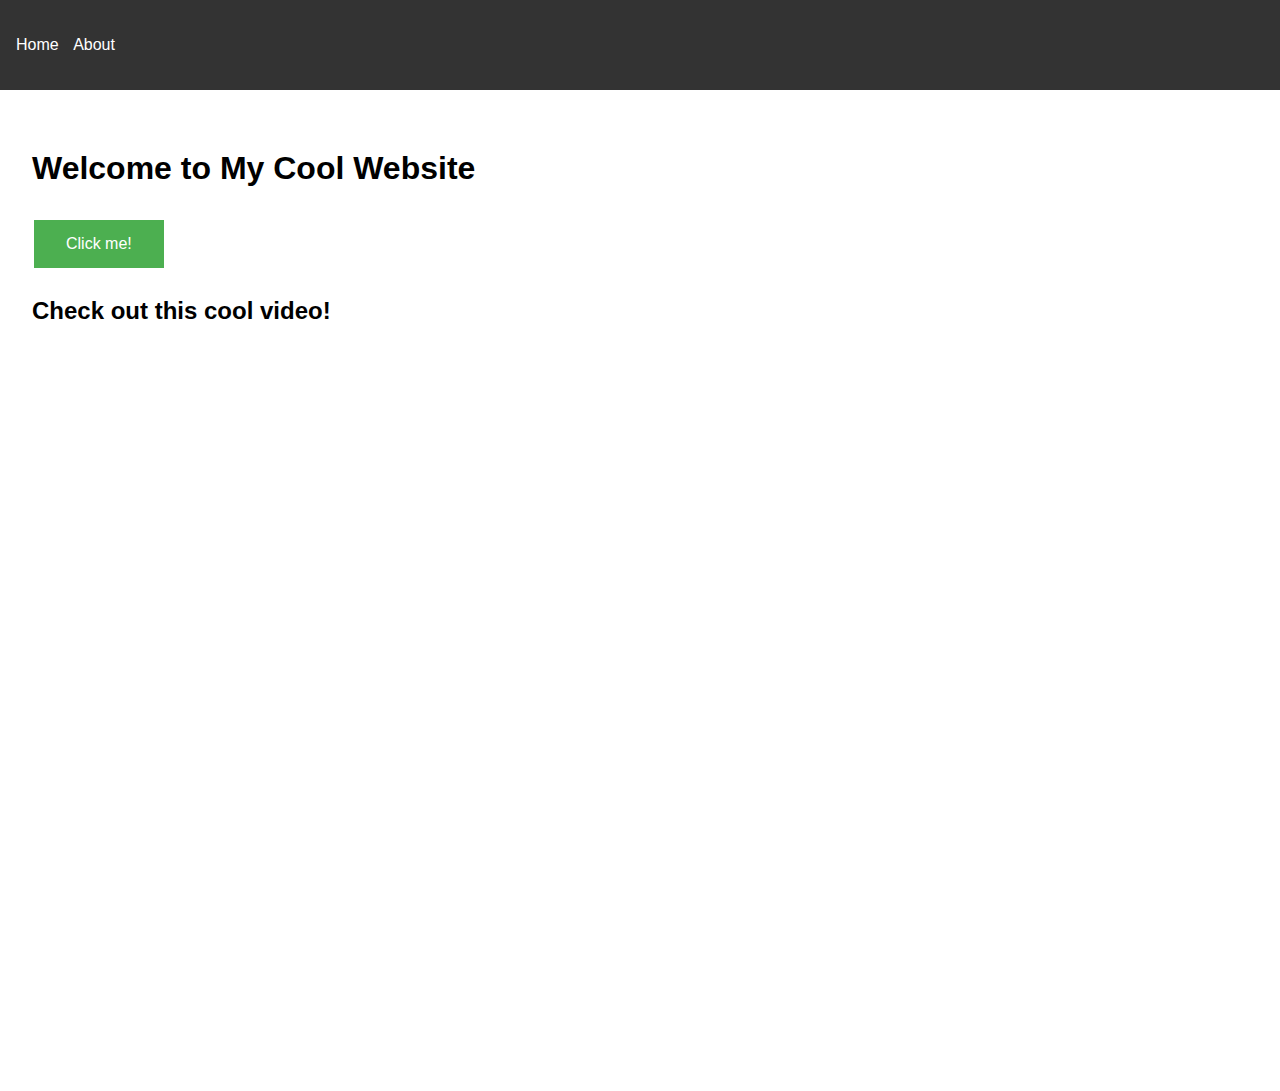
<file: index.html>
<!DOCTYPE html>
<html lang="en">
<head>
    <meta charset="UTF-8">
    <meta name="viewport" content="width=device-width, initial-scale=1.0">
    <title>Welcome to My Cool Website</title>
    <link rel="stylesheet" href="styles.css">
</head>
<body>
    <header>
        <nav>
            <ul>
                <li><a href="index.html">Home</a></li>
                <li><a href="about.html">About</a></li>
            </ul>
        </nav>
    </header>
    <main>
        <h1>Welcome to My Cool Website</h1>
        <button id="welcomeButton">Click me!</button>
        <div id="welcomeMessage"></div>
        
        <!-- New Video Section -->
        <section id="videoSection">
            <h2>Check out this cool video!</h2>
            <div class="video-container">
                <!-- Replace the src URL with your actual YouTube embed URL -->
                <iframe width="560" height="315" src="https://www.youtube.com/embed/fzvjG13w9hA?si=pJDXsFa9elWxfTwY" title="YouTube video player" frameborder="0" allow="accelerometer; autoplay; clipboard-write; encrypted-media; gyroscope; picture-in-picture; web-share" referrerpolicy="strict-origin-when-cross-origin" allowfullscreen></iframe>
            </div>
        </section>
    </main>
    <script src="script.js"></script>
</body>
</html>
</file>
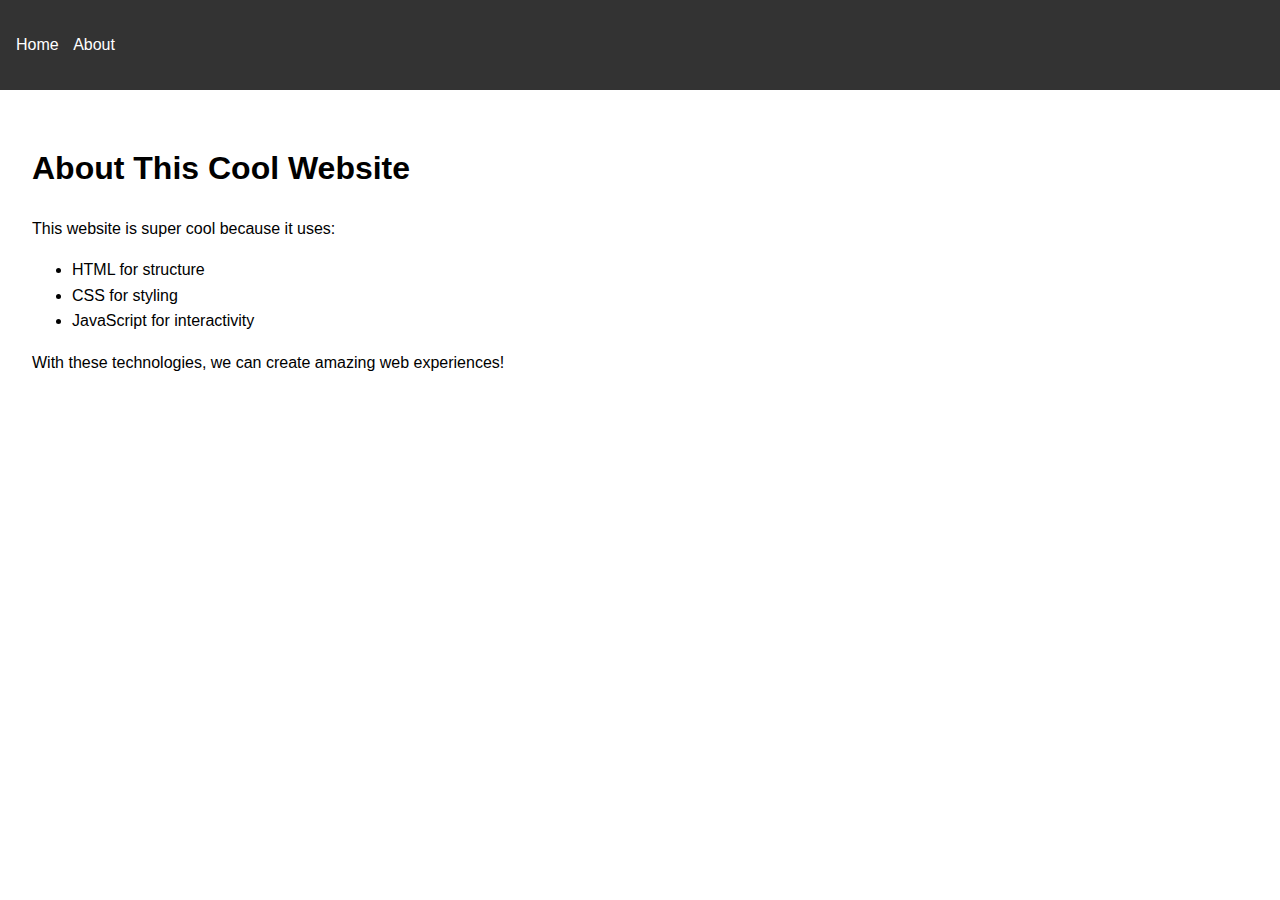
<file: about.html>
<!DOCTYPE html>
<html lang="en">
<head>
    <meta charset="UTF-8">
    <meta name="viewport" content="width=device-width, initial-scale=1.0">
    <title>About My Cool Website</title>
    <link rel="stylesheet" href="styles.css">
</head>
<body>
    <header>
        <nav>
            <ul>
                <li><a href="index.html">Home</a></li>
                <li><a href="about.html">About</a></li>
            </ul>
        </nav>
    </header>
    <main>
        <h1>About This Cool Website</h1>
        <p>This website is super cool because it uses:</p>
        <ul>
            <li>HTML for structure</li>
            <li>CSS for styling</li>
            <li>JavaScript for interactivity</li>
        </ul>
        <p>With these technologies, we can create amazing web experiences!</p>
    </main>
</body>
</html>
</file>
<file: styles.css>
body {
    font-family: Arial, sans-serif;
    line-height: 1.6;
    margin: 0;
    padding: 0;
}

header {
    background-color: #333;
    color: #fff;
    padding: 1rem;
}

nav ul {
    list-style-type: none;
    padding: 0;
}

nav ul li {
    display: inline;
    margin-right: 10px;
}

nav ul li a {
    color: #fff;
    text-decoration: none;
}

main {
    padding: 2rem;
}

button {
    background-color: #4CAF50;
    border: none;
    color: white;
    padding: 15px 32px;
    text-align: center;
    text-decoration: none;
    display: inline-block;
    font-size: 16px;
    margin: 4px 2px;
    cursor: pointer;
}

#welcomeMessage {
    font-size: 24px;
    margin-top: 20px;
}

/* New styles for video container */
.video-container {
    position: relative;
    padding-bottom: 56.25%; /* 16:9 aspect ratio */
    padding-top: 25px;
    height: 0;
    overflow: hidden;
    margin-top: 20px;
}

.video-container iframe {
    position: absolute;
    top: 0;
    left: 0;
    width: 100%;
    height: 100%;
}
</file>
